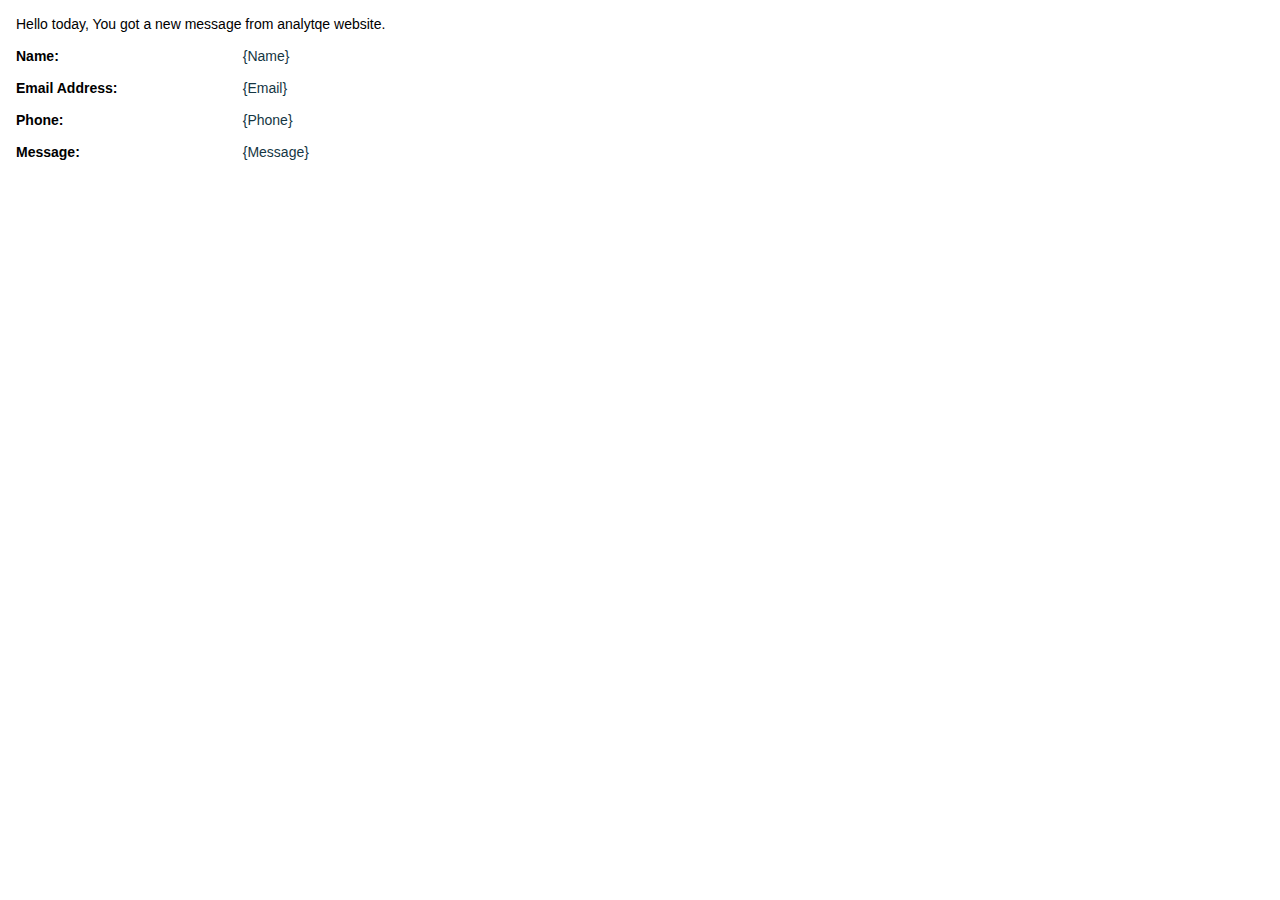
<file: fcf-assets/email-templates/fcf.email-in.htm>
<!doctype html>
<html>

<head>
    <title>new message</title>
    <meta name="viewport" content="width=device-width">
    <meta http-equiv="Content-Type" content="text/html; charset=UTF-8">
</head>

<body style="margin: 10; padding: 10;">
    <table border="0" cellpadding="8" cellspacing="0">
        <tr>
            <td colspan="2" style="color: #000000; font-family: Arial, sans-serif; font-size: 14px;">
                Hello today, You got a new message from analytqe website.
            </td>
            <td colspan="2" style="color: #000000; font-family: Arial, sans-serif; font-size: 14px;">
                &nbsp;
            </td>
        </tr>
        <tr>
            <td style="color: #000000; font-family: Arial, sans-serif; font-size: 14px; font-weight:bold">
                Name:
            </td>
            <td style="color: #153643; font-family: Arial, sans-serif; font-size: 14px;">
                {Name}
            </td>
        </tr>
        <tr>
            <td style="color: #000000; font-family: Arial, sans-serif; font-size: 14px; font-weight:bold">
                Email Address:
            </td>
            <td style="color: #153643; font-family: Arial, sans-serif; font-size: 14px;">
                {Email}
            </td>
        </tr>
        <tr>
            <td style="color: #000000; font-family: Arial, sans-serif; font-size: 14px; font-weight:bold">
                Phone:
            </td>
            <td style="color: #153643; font-family: Arial, sans-serif; font-size: 14px;">
                {Phone}
            </td>
        </tr>
        <tr>
            <td style="color: #000000; font-family: Arial, sans-serif; font-size: 14px; font-weight:bold">
                Message:
            </td>
            <td style="color: #153643; font-family: Arial, sans-serif; font-size: 14px;">
                {Message}
            </td>
        </tr>
    </table>
</body>
</head>

</html>
</file>
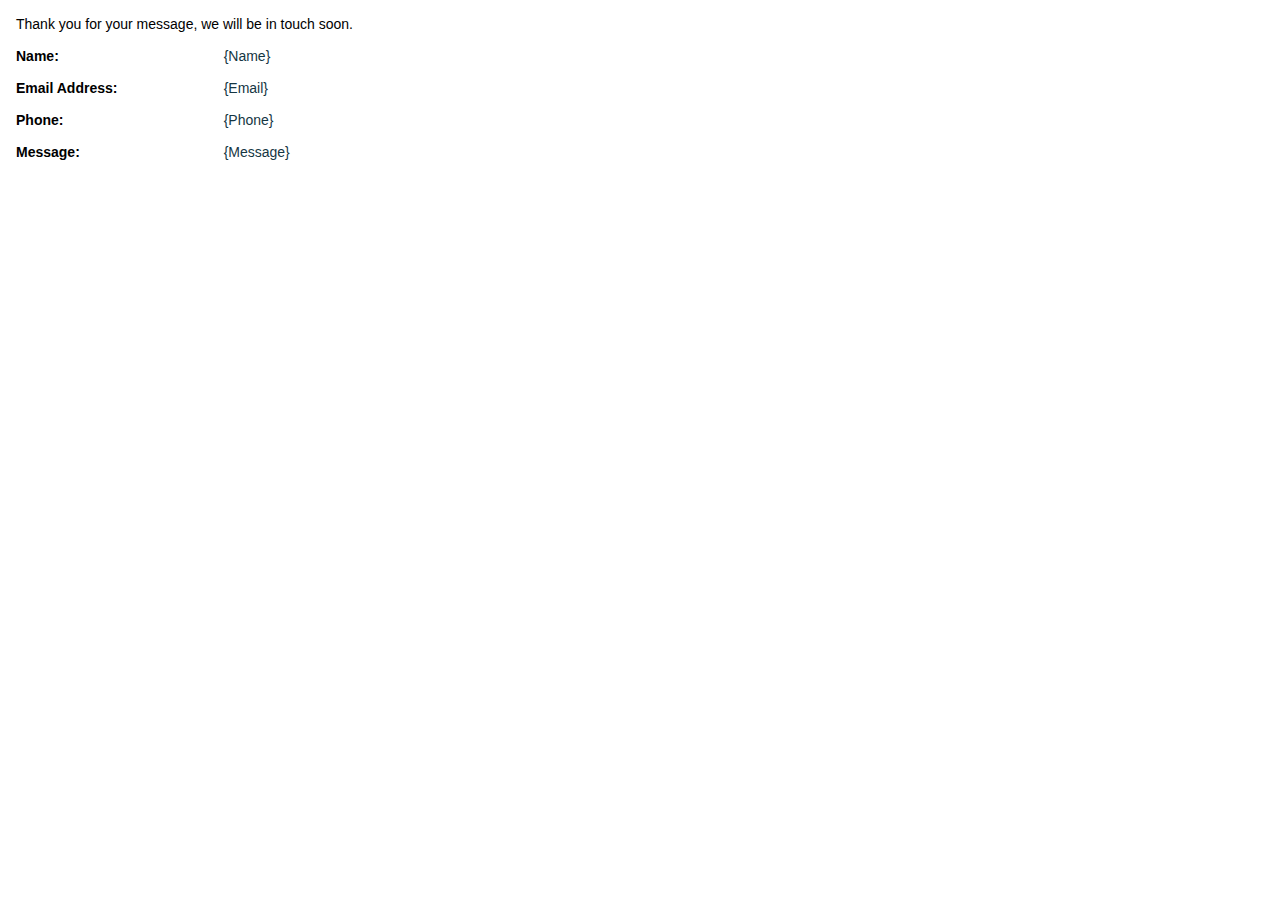
<file: fcf-assets/email-templates/fcf.email-out.htm>
<!doctype html>
<html>

<head>
    <title>new message</title>
    <meta name="viewport" content="width=device-width">
    <meta http-equiv="Content-Type" content="text/html; charset=UTF-8">
</head>

<body style="margin: 10; padding: 10;">
    <table border="0" cellpadding="8" cellspacing="0">
        <tr>
            <td colspan="2" style="color: #000000; font-family: Arial, sans-serif; font-size: 14px;">
                Thank you for your message, we will be in touch soon.
            </td>
            <td colspan="2" style="color: #000000; font-family: Arial, sans-serif; font-size: 14px;">
                &nbsp;
            </td>
        </tr>
        <tr>
            <td style="color: #000000; font-family: Arial, sans-serif; font-size: 14px; font-weight:bold">
                Name:
            </td>
            <td style="color: #153643; font-family: Arial, sans-serif; font-size: 14px;">
                {Name}
            </td>
        </tr>
        <tr>
            <td style="color: #000000; font-family: Arial, sans-serif; font-size: 14px; font-weight:bold">
                Email Address:
            </td>
            <td style="color: #153643; font-family: Arial, sans-serif; font-size: 14px;">
                {Email}
            </td>
        </tr>
        <tr>
            <td style="color: #000000; font-family: Arial, sans-serif; font-size: 14px; font-weight:bold">
                Phone:
            </td>
            <td style="color: #153643; font-family: Arial, sans-serif; font-size: 14px;">
                {Phone}
            </td>
        </tr>
        <tr>
            <td style="color: #000000; font-family: Arial, sans-serif; font-size: 14px; font-weight:bold">
                Message:
            </td>
            <td style="color: #153643; font-family: Arial, sans-serif; font-size: 14px;">
                {Message}
            </td>
        </tr>
    </table>
</body>
</head>

</html>
</file>
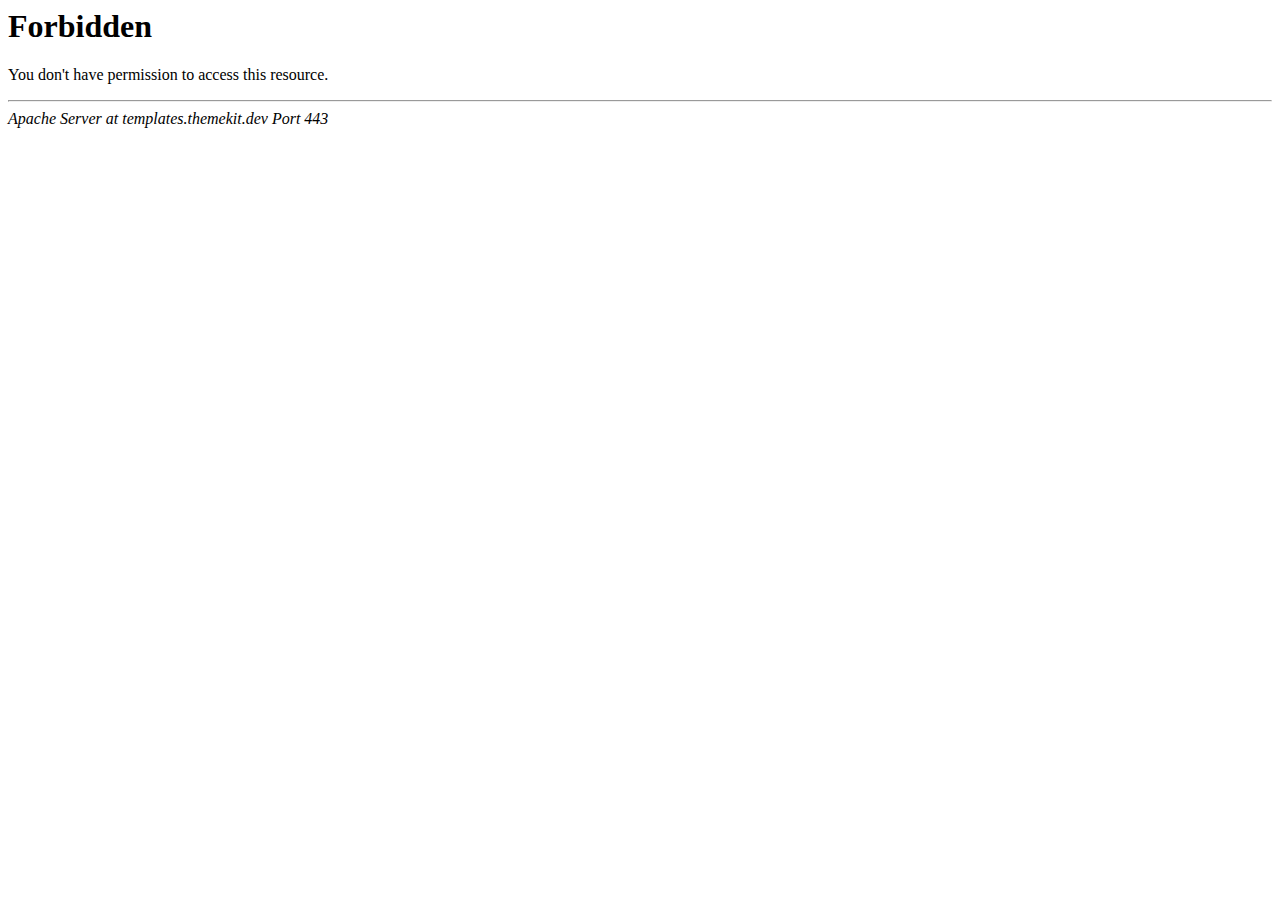
<file: assets/media/icons/iconsca27.html>
<!DOCTYPE HTML PUBLIC "-//IETF//DTD HTML 2.0//EN">
<html><head>
<title>403 Forbidden</title>
</head><body>
<h1>Forbidden</h1>
<p>You don't have permission to access this resource.</p>
<hr>
<address>Apache Server at templates.themekit.dev Port 443</address>
</body></html>
</file>
